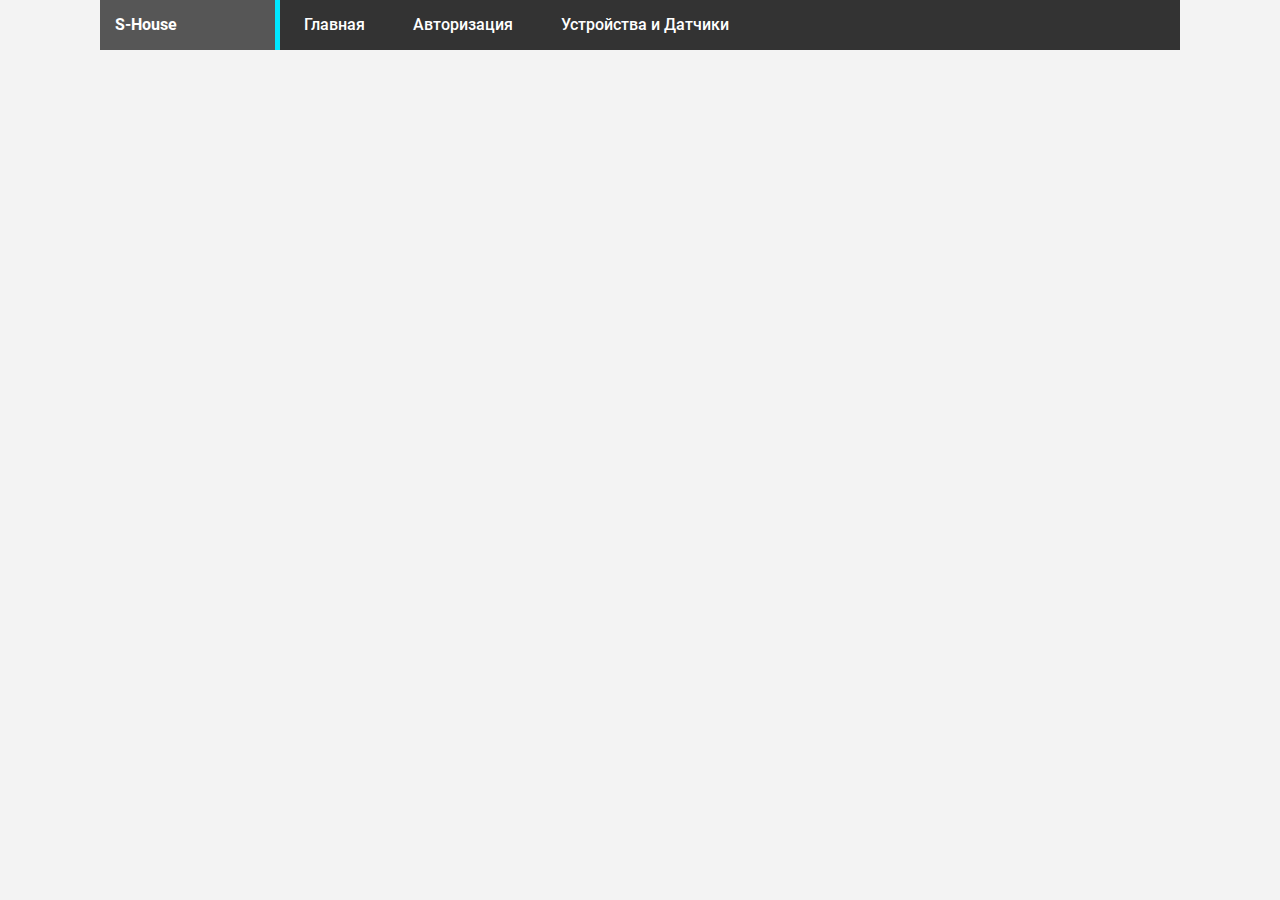
<file: index.html>
<!DOCTYPE html>
<html lang="en">
<head>
    <meta charset="UTF-8">
    <title>S-House</title>
    <link rel="stylesheet" href="css/kus/kus.css">
    <link rel="stylesheet" href="css/header.css">
    <link rel="stylesheet" href="css/errors.css">
    <link rel="stylesheet" href="css/form.css">
    <link rel="stylesheet" href="css/home.css">
    <script src="./js/libs/babel.min.js"></script>
    <script src="./js/libs/jquery-3.3.1.min.js"></script>
    <script src="./js/libs/react.development.js"></script>
    <script src="./js/libs/react-dom.development.js"></script>
    <script src="./js/env.js"></script>
    <script src="./js/helpers.js"></script>
</head>
<body>
    <div id="app" class="container"></div>
    <script type="text/babel" src="js/components/auth/Auth.js"></script>
    <script type="text/babel" src="js/components/home/Home.js"></script>
    <script type="text/babel" src="js/components/header/Header.js"></script>
    <script type="text/babel" src="js/components/App.js"></script>
</body>
</html>
</file>
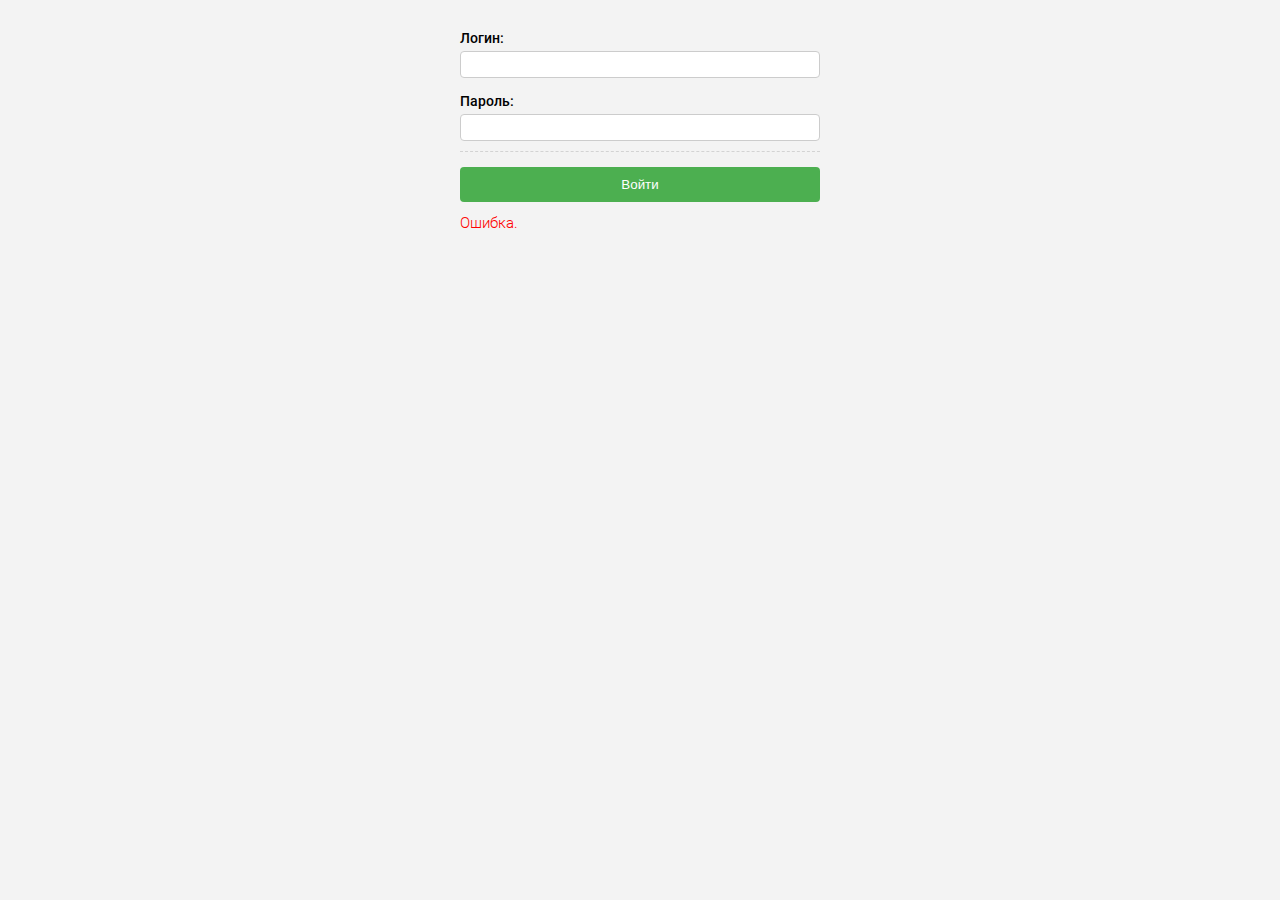
<file: components/form.html>
<!DOCTYPE html>
<html>
	<head>
		<meta charset="utf-8" />
		<link rel="stylesheet" href="../css/kus/kus.css">
		<link rel="stylesheet" href="../css/form.css">
		<link rel="stylesheet" href="../css/errors.css">
	</head>
	<body>
		<div class="container">
			<div class="row">
				<div class="col-xs-0 col-sm-1 col-md-2 col-lg-2"></div>
				<div class="form col-xs-6 col-sm-4 col-md-2 col-lg-2">
					<div class="form__form-group">
						<div class="form__form-label">Логин:</div>
						<div class="form__form-item">
							<input type="text" class="form__form-input" />
						</div>
					</div>
					<div class="form__form-group">
						<div class="form__form-label">Пароль:</div>
						<div class="form__form-item">
							<input type="password" class="form__form-input" />
						</div>
					</div>
					<div class="form__form-separator"></div>
					<div class="form__form-group">
						<div class="form__form-item">
							<button class="form__form-button">Войти</button>
						</div>
					</div>
					<div class="form__form-group">
						<div class="errors__item errors__item_red">
							Ошибка.
						</div>
					</div>
				</div>
				<div class="col-xs-0 col-sm-1 col-md-2 col-lg-2"></div>
			</div>
		</div>
	</body>
</html>
</file>
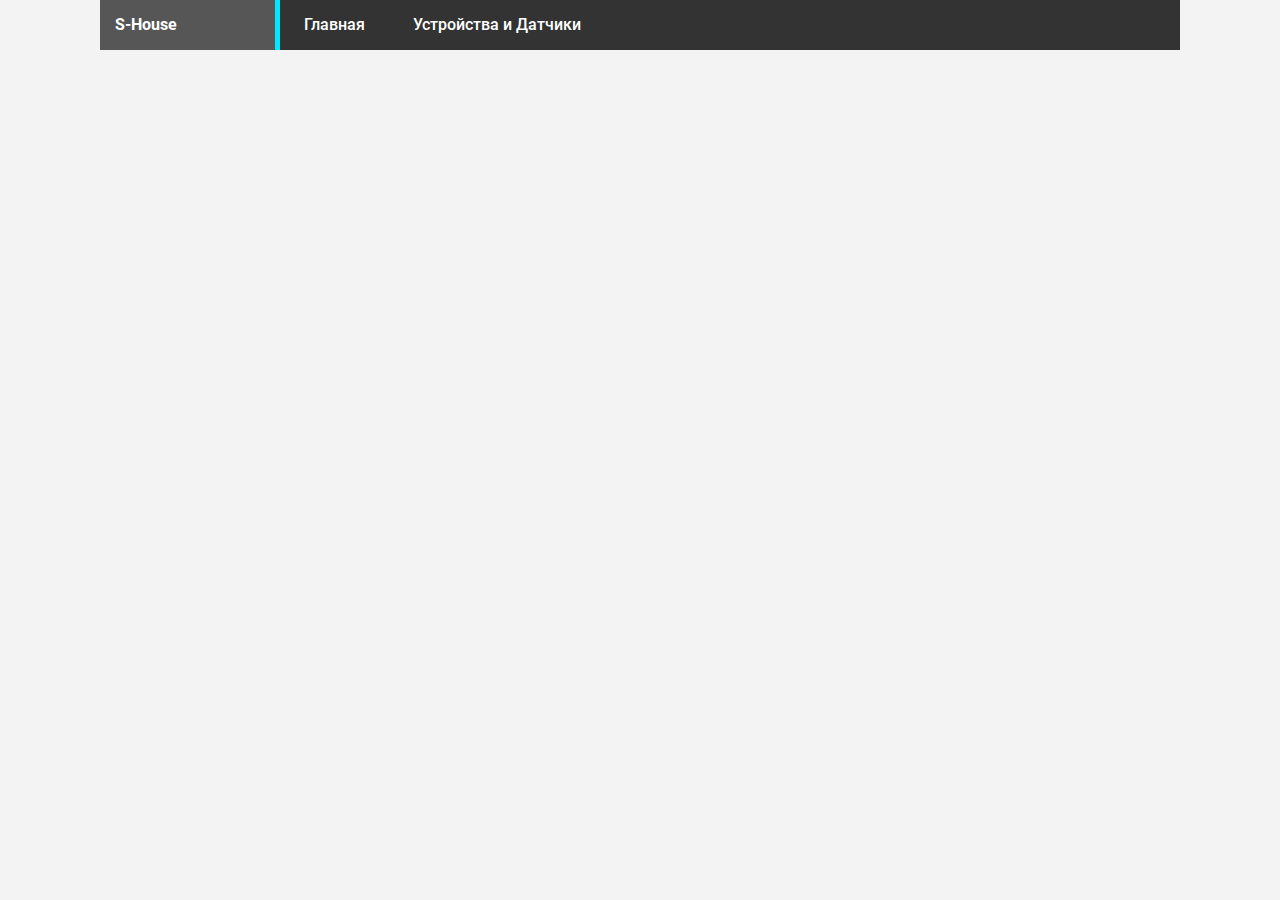
<file: components/header.html>
<!DOCTYPE html>
<html>
	<head>
		<meta charset="utf-8" />
		<link rel="stylesheet" href="../css/kus/kus.css">
		<link rel="stylesheet" href="../css/header.css">
	</head>
	<body>
		<div class="container">
			<div class="row header">
				<div class="col-xs-0 col-sm-1 col-md-1 col-lg-1 header__logo">
					<div class="header__logo-text">S-House</div>
				</div>
				<div class="col-xs-6 col-sm-5 col-md-5 col-lg-5 header__menu">
					<ul class="header__menu-list">
						<li class="header__menu-item">
							<a href="#" class="header__menu-item-link">Главная</a>
						</li>
						<li class="header__menu-item">
							<a href="#" class="header__menu-item-link">Устройства и Датчики</a>
						</li>
					</ul>
				</div>
			</div>
		</div>
	</body>
</html>
</file>
<file: css/kus/kus.css>
@font-face {
  font-family: Roboto-Bold;
  src: url("fonts/Roboto-Bold.ttf");
}

@font-face {
  font-family: Roboto-Light;
  src: url("fonts/Roboto-Light.ttf");
}

@font-face {
  font-family: Roboto-Medium;
  src: url("fonts/Roboto-Medium.ttf");
}

* {
	padding: 0;
	margin: 0;
}

body {
	background: #f3f3f3;
}

.row {
	margin: 0 auto;
	display: block;
	clear: left;
}

@media only screen and (min-width: 0px) {  }

@media only screen and (min-width: 360px) {
	
	.container {
		width: 360px;
		margin: 0 auto;
		display: block;
	}

	.col-xs-0 {
		display: none;
	}

	.col-xs-1 {
		float: left;
		display: block;
		max-width: 60px;
		min-width: 60px;
		min-height: 1px;
	}

	.col-xs-2 {
		float: left;
		display: block;
		max-width: 120px;
		min-width: 120px;
		min-height: 1px;
	}

	.col-xs-3 {
		float: left;
		display: block;
		max-width: 180px;
		min-width: 180px;
		min-height: 1px;
	}

	.col-xs-4 {
		float: left;
		display: block;
		max-width: 240px;
		min-width: 240px;
		min-height: 1px;
	}

	.col-xs-5 {
		float: left;
		display: block;
		max-width: 300px;
		min-width: 300px;
		min-height: 1px;
	}

	.col-xs-6 {
		float: left;
		display: block;
		max-width: 360px;
		min-width: 360px;
		min-height: 1px;
	}

}

@media only screen and (min-width: 720px) {
	
	.container {
		width: 720px;
		margin: 0 auto;
		display: block;
	}

	.col-sm-0 {
		display: none;
	}

	.col-sm-1 {
		float: left;
		display: block;
		max-width: 120px;
		min-width: 120px;
		min-height: 1px;
	}

	.col-sm-2 {
		float: left;
		display: block;
		max-width: 240px;
		min-width: 240px;
		min-height: 1px;
	}

	.col-sm-3 {
		float: left;
		display: block;
		max-width: 360px;
		min-width: 360px;
		min-height: 1px;
	}

	.col-sm-4 {
		float: left;
		display: block;
		max-width: 480px;
		min-width: 480px;
		min-height: 1px;
	}

	.col-sm-5 {
		float: left;
		display: block;
		max-width: 600px;
		min-width: 600px;
		min-height: 1px;
	}

	.col-sm-6 {
		float: left;
		display: block;
		max-width: 730px;
		min-width: 730px;
		min-height: 1px;
	}

}

@media only screen and (min-width: 1080px) {

	.container {
		width: 1080px;
		margin: 0 auto;
		display: block;
	}

	.col-md-0 {
		display: none;
	}

	.col-md-1 {
		float: left;
		display: block;
		max-width: 180px;
		min-width: 180px;
		min-height: 1px;
	}

	.col-md-2 {
		float: left;
		display: block;
		max-width: 360px;
		min-width: 360px;
		min-height: 1px;
	}

	.col-md-3 {
		float: left;
		display: block;
		max-width: 540px;
		min-width: 540px;
		min-height: 1px;
	}

	.col-md-4 {
		float: left;
		display: block;
		max-width: 720px;
		min-width: 720px;
		min-height: 1px;
	}

	.col-md-5 {
		float: left;
		display: block;
		max-width: 900px;
		min-width: 900px;
		min-height: 1px;
	}

	.col-md-6 {
		float: left;
		display: block;
		max-width: 1080px;
		min-width: 1080px;
		min-height: 1px;
	}

}

@media only screen and (min-width: 1440px) {

	.container {
		width: 1440px;
		margin: 0 auto;
		display: block;
	}

	.col-lg-0 {
		display: none;
	}

	.col-lg-1 {
		float: left;
		display: block;
		max-width: 240px;
		min-width: 240px;
		min-height: 1px;
	}

	.col-lg-2 {
		float: left;
		display: block;
		max-width: 480px;
		min-width: 480px;
		min-height: 1px;
	}

	.col-lg-3 {
		float: left;
		display: block;
		max-width: 720px;
		min-width: 720px;
		min-height: 1px;
	}

	.col-lg-4 {
		float: left;
		display: block;
		max-width: 960px;
		min-width: 960px;
		min-height: 1px;
	}

	.col-lg-5 {
		float: left;
		display: block;
		max-width: 1200px;
		min-width: 1200px;
		min-height: 1px;
	}

	.col-lg-6 {
		float: left;
		display: block;
		max-width: 1440px;
		min-width: 1440px;
		min-height: 1px;
	}

}
</file>
<file: css/header.css>
.header { }

.header__logo {
	height: 50px;
	line-height: 50px;
	background: #565656;
}

.header__logo-text {
	color: white;
	font-size: 16px;
	margin-left: 15px;
	font-family: Roboto-Bold;
	border-right: 5px solid #00e7ff;
}

.header__menu-list {
	list-style-type: none;
	overflow: hidden;
	background-color: #333;
}

.header__menu-item {
	float: left;
}

.header__menu-item:hover {
	background: #565656;
}

.header__menu-item-link {
	color: white;
	display: block;
	padding: 0 24px;
	line-height: 50px;
	text-align: center;
	font-family: Roboto-Medium;
	text-decoration: none;
}
</file>
<file: css/errors.css>
.errors {
	padding: 5px;
}

.errors__item {
	padding: 2px 0;
	font-family: Roboto-Light;
	font-size: 15px;
}

.errors__item_red {
	color: red;
}
</file>
<file: css/form.css>
.form {
	padding: 10px 0;
	margin: 10px 0;
}

.form__form-group {
	padding: 5px 0;
}

.form__form-separator {
	border-bottom: 1px dashed lightgray;
	margin: 5px 0 10px 0;
}

.form__form-label {
	font-family: Roboto-Medium;
	font-size: 14px;
	padding: 5px 0;
}

.form__form-input {
	width: 100%;
	padding: 5px 10px;
	font-family: Roboto-Medium;
	border: 1px solid #ccc;
	border-radius: 4px;
	box-sizing: border-box;
}

.form__form-button {
	width: 100%;
	background-color: #4CAF50;
	color: white;
	padding: 10px 20px;
	border: none;
	border-radius: 4px;
	cursor: pointer;
}
</file>
<file: css/home.css>
a {
    text-decoration: none;
}

.item {
    padding: 25px 0;
}

.item-name {
    font-family: Roboto-Bold;
    text-align: center;
    padding: 10px 0;
}

.item-image {
    display: block;
    margin: 0 auto;
    width: 250px;
    height: 200px;
}
</file>
